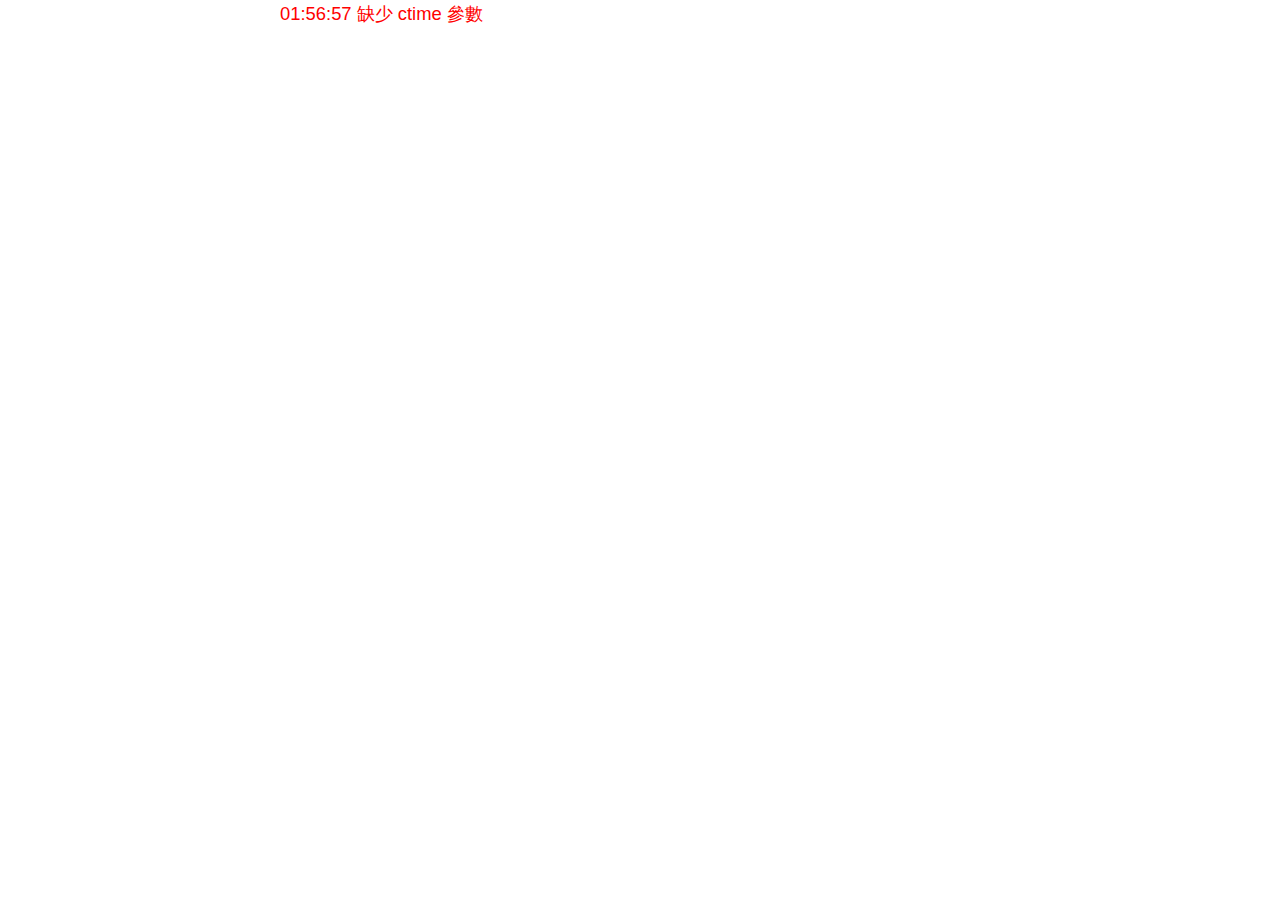
<file: public/md.html>
<!DOCTYPE html>
<html lang="zh-Hant">
<head>
  <meta charset="UTF-8">
  <meta name="viewport" content="width=device-width, initial-scale=1">

  <title>Preview .. temp-files</title>

  <link rel="stylesheet" href="simple.min.css" />
  <script src="purify.min.js"></script>
  <script src="marked.min.js"></script>
  <script src="jquery.min.js"></script>
  <script src="dayjs.min.js"></script>
  <script src="util.js"></script>
  <style>
    main {
      margin-bottom: 100px;
    }
    code {
      background-color: linen;
    }
    #alert {
      color: red;
      margin-top: 100px;
    }
  </style>
</head>
<body>

<div id="page-alert"></div>

<div id="required-login" style="display: none;">
  <p>
    <span>Required Login (請登入) =&gt;</span>
    <a href="login.html">Login</a>
  </p>
</div>

<main></main>

<script>

const is_old = getUrlParam("old");
const fileCTime = getUrlParam("ctime");
const pageAlert = $("#page-alert");
const requiredLogin = $("#required-login");

init();

function init() {
  if (!fileCTime) {
    const err = "缺少 ctime 參數";
    pageAlert.append(div(`${timeNow()} ${err}`).css("color", "red"))
    return;
  }
  loadFile(fileCTime);
}

function loadFile(ctime) {
  const data = {
    prefix: ctime + "-*",
    old: !!is_old,
    pwd: localStorage.getItem("pwd"),
  };
  Util.postJSON(data, {
    url: "/api/load-file-by-prefix",
    onSuccess: async (resp) => {
      const file = await resp.json();
      $("title").text(file.name);
      const dirty = marked.parse(file.content);
      const clean = DOMPurify.sanitize(dirty);
      $("main").html(clean);
    },
    onError: (err) => {
      pageAlert.append(div(`${timeNow()} ${err}`).css("color", "red"));
    }
  });
}

</script>
</body>
</html>
</file>
<file: public/simple.min.css>
/* https://github.com/kevquirk/simple.css/blob/v2.2.1/simple.min.css */
::backdrop,:root{--sans-font:-apple-system,BlinkMacSystemFont,"Avenir Next",Avenir,"Nimbus Sans L",Roboto,"Noto Sans","Segoe UI",Arial,Helvetica,"Helvetica Neue",sans-serif;--mono-font:Consolas,Menlo,Monaco,"Andale Mono","Ubuntu Mono",monospace;--standard-border-radius:5px;--bg:#fff;--accent-bg:#f5f7ff;--text:#212121;--text-light:#585858;--border:#898EA4;--accent:#0d47a1;--code:#d81b60;--preformatted:#444;--marked:#ffdd33;--disabled:#efefef}@media (prefers-color-scheme:dark){::backdrop,:root{color-scheme:dark;--bg:#212121;--accent-bg:#2b2b2b;--text:#dcdcdc;--text-light:#ababab;--accent:#ffb300;--code:#f06292;--preformatted:#ccc;--disabled:#111}img,video{opacity:.8}}*,::after,::before{box-sizing:border-box}input,progress,select,textarea{appearance:none;-webkit-appearance:none;-moz-appearance:none}html{font-family:var(--sans-font);scroll-behavior:smooth}body{color:var(--text);background-color:var(--bg);font-size:1.15rem;line-height:1.5;display:grid;grid-template-columns:1fr min(45rem,90%) 1fr;margin:0}body>*{grid-column:2}body>header{background-color:var(--accent-bg);border-bottom:1px solid var(--border);text-align:center;padding:0 .5rem 2rem .5rem;grid-column:1/-1}body>header h1{max-width:1200px;margin:1rem auto}body>header p{max-width:40rem;margin:1rem auto}main{padding-top:1.5rem}body>footer{margin-top:4rem;padding:2rem 1rem 1.5rem 1rem;color:var(--text-light);font-size:.9rem;text-align:center;border-top:1px solid var(--border)}h1{font-size:3rem}h2{font-size:2.6rem;margin-top:3rem}h3{font-size:2rem;margin-top:3rem}h4{font-size:1.44rem}h5{font-size:1.15rem}h6{font-size:.96rem}h1,h2,h3,h4,h5,h6,p{overflow-wrap:break-word}h1,h2,h3{line-height:1.1}@media only screen and (max-width:720px){h1{font-size:2.5rem}h2{font-size:2.1rem}h3{font-size:1.75rem}h4{font-size:1.25rem}}a,a:visited{color:var(--accent)}a:hover{text-decoration:none}[role=button],button,input[type=button],input[type=reset],input[type=submit],label[type=button]{border:none;border-radius:var(--standard-border-radius);background-color:var(--accent);font-size:1rem;color:var(--bg);padding:.7rem .9rem;margin:.5rem 0;font-family:inherit}[role=button][aria-disabled=true],button[disabled],input[type=button][disabled],input[type=checkbox][disabled],input[type=radio][disabled],input[type=reset][disabled],input[type=submit][disabled],select[disabled]{cursor:not-allowed}button[disabled],input:disabled,select:disabled,textarea:disabled{cursor:not-allowed;background-color:var(--disabled);color:var(--text-light)}input[type=range]{padding:0}abbr[title]{cursor:help;text-decoration-line:underline;text-decoration-style:dotted}[role=button]:not([aria-disabled=true]):hover,button:enabled:hover,input[type=button]:enabled:hover,input[type=reset]:enabled:hover,input[type=submit]:enabled:hover,label[type=button]:hover{filter:brightness(1.4);cursor:pointer}button:focus-visible:where(:enabled,[role=button]:not([aria-disabled=true])),input:enabled:focus-visible:where([type=submit],[type=reset],[type=button]){outline:2px solid var(--accent);outline-offset:1px}header>nav{font-size:1rem;line-height:2;padding:1rem 0 0 0}header>nav ol,header>nav ul{align-content:space-around;align-items:center;display:flex;flex-direction:row;flex-wrap:wrap;justify-content:center;list-style-type:none;margin:0;padding:0}header>nav ol li,header>nav ul li{display:inline-block}header>nav a,header>nav a:visited{margin:0 .5rem 1rem .5rem;border:1px solid var(--border);border-radius:var(--standard-border-radius);color:var(--text);display:inline-block;padding:.1rem 1rem;text-decoration:none}header>nav a.current,header>nav a:hover{border-color:var(--accent);color:var(--accent);cursor:pointer}@media only screen and (max-width:720px){header>nav a{border:none;padding:0;text-decoration:underline;line-height:1}}aside,details,pre,progress{background-color:var(--accent-bg);border:1px solid var(--border);border-radius:var(--standard-border-radius);margin-bottom:1rem}aside{font-size:1rem;width:30%;padding:0 15px;margin-inline-start:15px;float:right}[dir=rtl] aside{float:left}@media only screen and (max-width:720px){aside{width:100%;float:none;margin-inline-start:0}}article,dialog,fieldset{border:1px solid var(--border);padding:1rem;border-radius:var(--standard-border-radius);margin-bottom:1rem}article h2:first-child,section h2:first-child{margin-top:1rem}section{border-top:1px solid var(--border);border-bottom:1px solid var(--border);padding:2rem 1rem;margin:3rem 0}section+section,section:first-child{border-top:0;padding-top:0}section:last-child{border-bottom:0;padding-bottom:0}details{padding:.7rem 1rem}summary{cursor:pointer;font-weight:700;padding:.7rem 1rem;margin:-.7rem -1rem;word-break:break-all}details[open]>summary+*{margin-top:0}details[open]>summary{margin-bottom:.5rem}details[open]>:last-child{margin-bottom:0}table{border-collapse:collapse;margin:1.5rem 0}td,th{border:1px solid var(--border);text-align:start;padding:.5rem}th{background-color:var(--accent-bg);font-weight:700}tr:nth-child(even){background-color:var(--accent-bg)}table caption{font-weight:700;margin-bottom:.5rem}input,select,textarea{font-size:inherit;font-family:inherit;padding:.5rem;margin-bottom:.5rem;color:var(--text);background-color:var(--bg);border:1px solid var(--border);border-radius:var(--standard-border-radius);box-shadow:none;max-width:100%;display:inline-block}label{display:block}textarea:not([cols]){width:100%}select:not([multiple]){background-image:linear-gradient(45deg,transparent 49%,var(--text) 51%),linear-gradient(135deg,var(--text) 51%,transparent 49%);background-position:calc(100% - 15px),calc(100% - 10px);background-size:5px 5px,5px 5px;background-repeat:no-repeat;padding-inline-end:25px}[dir=rtl] select:not([multiple]){background-position:10px,15px}input[type=checkbox],input[type=radio]{vertical-align:middle;position:relative;width:min-content}input[type=checkbox]+label,input[type=radio]+label{display:inline-block}input[type=radio]{border-radius:100%}input[type=checkbox]:checked,input[type=radio]:checked{background-color:var(--accent)}input[type=checkbox]:checked::after{content:" ";width:.18em;height:.32em;border-radius:0;position:absolute;top:.05em;left:.17em;background-color:transparent;border-right:solid var(--bg) .08em;border-bottom:solid var(--bg) .08em;font-size:1.8em;transform:rotate(45deg)}input[type=radio]:checked::after{content:" ";width:.25em;height:.25em;border-radius:100%;position:absolute;top:.125em;background-color:var(--bg);left:.125em;font-size:32px}@media only screen and (max-width:720px){input,select,textarea{width:100%}}input[type=color]{height:2.5rem;padding:.2rem}input[type=file]{border:0}hr{border:none;height:1px;background:var(--border);margin:1rem auto}mark{padding:2px 5px;border-radius:var(--standard-border-radius);background-color:var(--marked);color:#000}img,video{max-width:100%;height:auto;border-radius:var(--standard-border-radius)}figure{margin:0;display:block;overflow-x:auto}figcaption{text-align:center;font-size:.9rem;color:var(--text-light);margin-bottom:1rem}blockquote{margin-inline-start:2rem;margin-inline-end:0;margin-block:2rem;padding:.4rem .8rem;border-inline-start:.35rem solid var(--accent);color:var(--text-light);font-style:italic}cite{font-size:.9rem;color:var(--text-light);font-style:normal}dt{color:var(--text-light)}code,kbd,pre,pre span,samp{font-family:var(--mono-font);color:var(--code)}kbd{color:var(--preformatted);border:1px solid var(--preformatted);border-bottom:3px solid var(--preformatted);border-radius:var(--standard-border-radius);padding:.1rem .4rem}pre{padding:1rem 1.4rem;max-width:100%;overflow:auto;color:var(--preformatted)}pre code{color:var(--preformatted);background:0 0;margin:0;padding:0}progress{width:100%}progress:indeterminate{background-color:var(--accent-bg)}progress::-webkit-progress-bar{border-radius:var(--standard-border-radius);background-color:var(--accent-bg)}progress::-webkit-progress-value{border-radius:var(--standard-border-radius);background-color:var(--accent)}progress::-moz-progress-bar{border-radius:var(--standard-border-radius);background-color:var(--accent);transition-property:width;transition-duration:.3s}progress:indeterminate::-moz-progress-bar{background-color:var(--accent-bg)}dialog{max-width:40rem;margin:auto}dialog::backdrop{background-color:var(--bg);opacity:.8}@media only screen and (max-width:720px){dialog{max-width:100%;margin:auto 1em}}.button,.button:visited{display:inline-block;text-decoration:none;border:none;border-radius:5px;background:var(--accent);font-size:1rem;color:var(--bg);padding:.7rem .9rem;margin:.5rem 0}.button:focus,.button:hover{filter:brightness(1.4);cursor:pointer}.notice{background:var(--accent-bg);border:2px solid var(--border);border-radius:5px;padding:1.5rem;margin:2rem 0}
</file>
